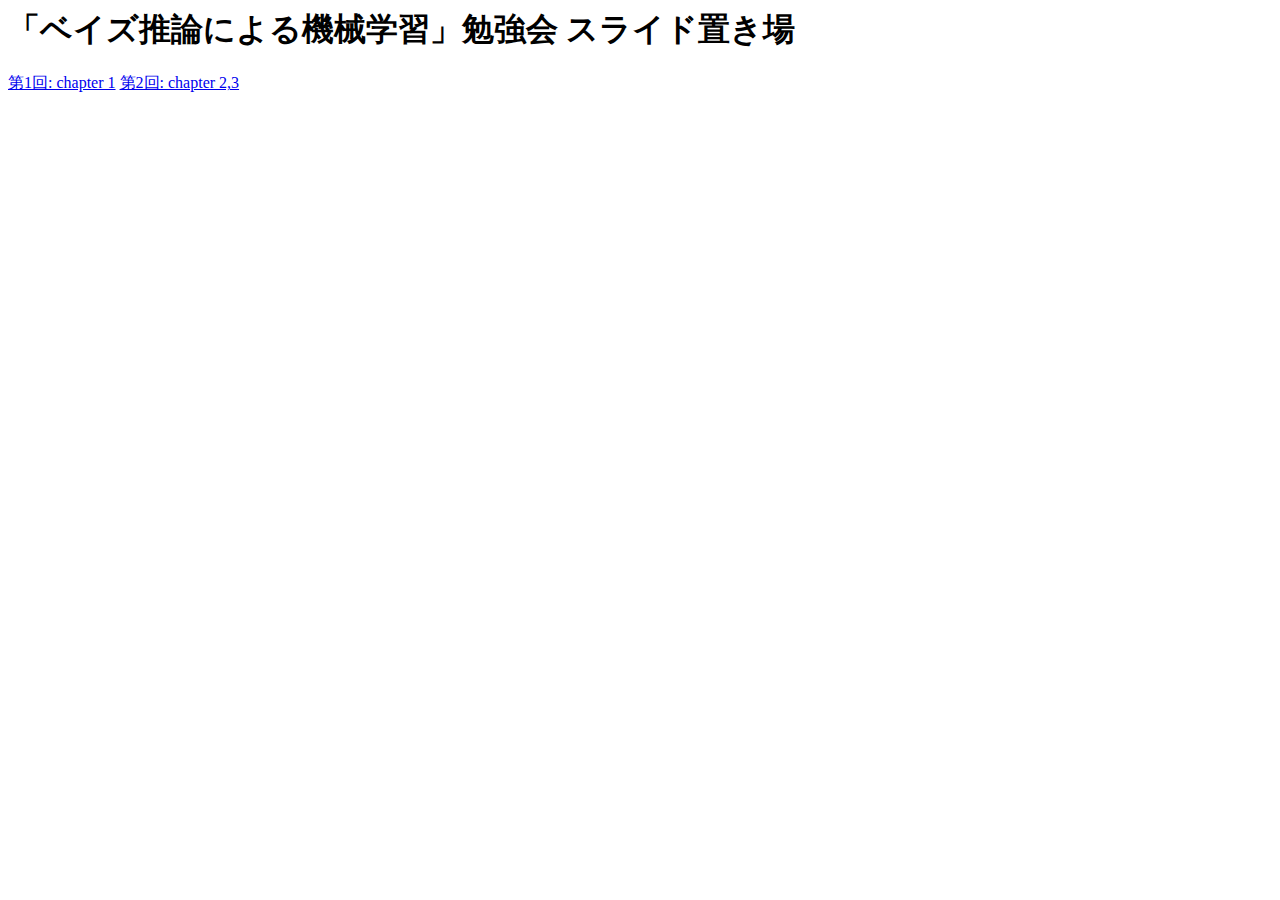
<file: public/index.html>
<html>

<head>
  <title>「ベイズ推論による機械学習」勉強会 スライド置き場</title>
</head>

<body>
  <h1>「ベイズ推論による機械学習」勉強会 スライド置き場</h1>
  <a href="./1/slides.html">第1回: chapter 1</a>
  <a href="./2/slides.html">第2回: chapter 2,3</a>
</body>

</html>
</file>
